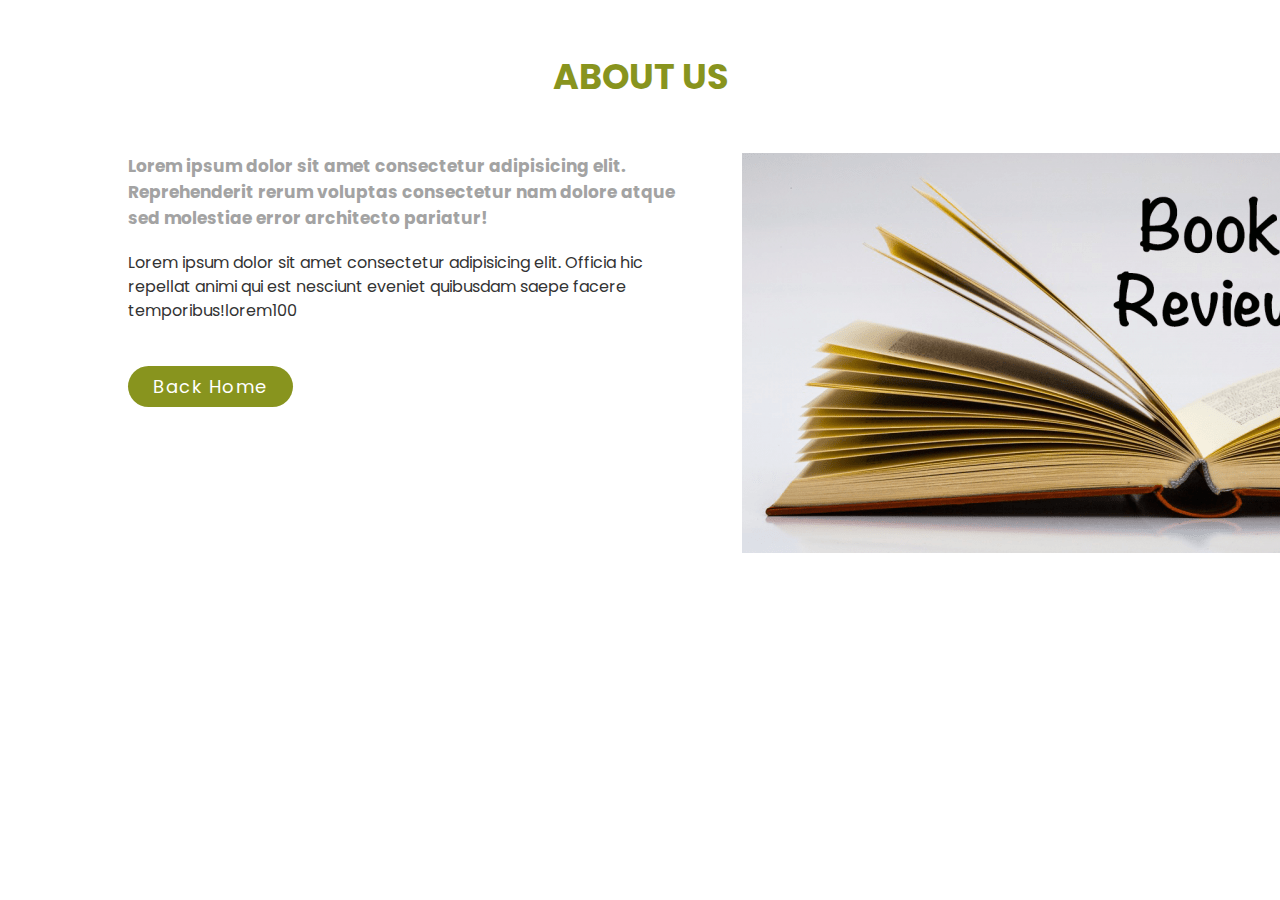
<file: About.html>
<!DOCTYPE html>
<html lang="en">

<head>
    <meta charset="UTF-8">
    <meta http-equiv="X-UA-Compatible" content="IE=edge">
    <meta name="viewport" content="width=device-width, initial-scale=1.0">
    <title>About us </title>
    <link rel="stylesheet" href="/About.css">
</head>

<body>
    <div class="section">
        <div class="container">
            <div class="title">
                <h1>About Us</h1>
            </div>
            <div class="content">
                <div class="article">
                    <h3>Lorem ipsum dolor sit amet consectetur adipisicing elit. Reprehenderit rerum voluptas
                        consectetur nam dolore atque sed molestiae error architecto pariatur!</h3>
                    <p>Lorem ipsum dolor sit amet consectetur adipisicing elit. Officia hic repellat animi qui est
                        nesciunt eveniet quibusdam saepe facere temporibus!lorem100
                    </p>
                    <div class="button">
                        <a href="index.html">Back Home</a>
                    </div>
                </div>
            </div>
            <div class="image-section">
                <img src="/book-image.png" alt="">
            </div>
            <!-- <div class="social">
                <a href=""><i class=" fa-facebook-f"></i></a>
                <a href=""><i class="fab fa-twitter"></i></a>
                <a href=""><i class="fab fa-instagram"></i></a>
            </div> -->
        </div>
    </div>

</body>

</html>
</file>
<file: About.css>
@import url('https://fonts.googleapis.com/css2?family=Poppins:wght@300;400;500;600&display=swap');
*{
    margin:0px;
    padding: 0px;
    box-sizing: border-box;
    font-family: 'Poppins', sans-serif;;
}
.section{
    width: 100%;
    
}
.section .container{
    width: 80%;
    display: block;
    margin: 0px auto;
    padding: 50px 0px;
}
.container .title{
    width: 100%;
    text-align: center;
    margin-bottom: 50px;
}
.container .title h1{
    text-transform: uppercase;
    font-size: 35px;
    color: #88941e;

}
.container .title h1 ::after{
    content: "";
    height: 5px;
    width:100px;
    background-color: #c4d156;
    border-radius: 25px;
    display: block;
    margin: auto;
}
.content{
    float: left;
    width: 55%;
}
.image-section{
    float: right;
    width: 40%;
}
/* .image-section img{
    width: 100%;
    height: auto;
}  */
.content .article h3{
    color: #a3a3a3;
    font-size: 17px;
}
.content .article p{
    margin-top: 20px;
    font-size: 16px;
    line-height: 1.5;
    color: #333;
}
.content .article .button{
     margin-top: 50px;
}
.content .article .button a{
    text-decoration: none;
    padding: 8px 25px;
    background-color: #88941e;
    border-radius: 40px;
    color: #fff;
    font-size: 18px;
    letter-spacing: 1.5px;
}
.content .article .button a:hover{
    color: #fff;
    background-color: #f28f92;
    transition: 1s ease;
}
@media screen and (max-width:768px){
    .section .container{
        width:80%;
        display: block;
        margin: auto;
    }
    .content{
        float: none;
        width: 100%;
        display: block;
        margin: auto;
    }
    .image-section{
        float: none;
        width: 100%;
        margin-top: 50px;
    }
    .image-section img{
        width: 100%;
        height: auto;
        display: block;
        margin: auto;
    }
    .container .title h1{
        text-align: center;
        font-size: 30px;
    }
    .container .article .button{
        text-align: center;

    }
    .container .article .button a{
        padding: 6px 15px;
        font-size: 16px;
    }


}
</file>
